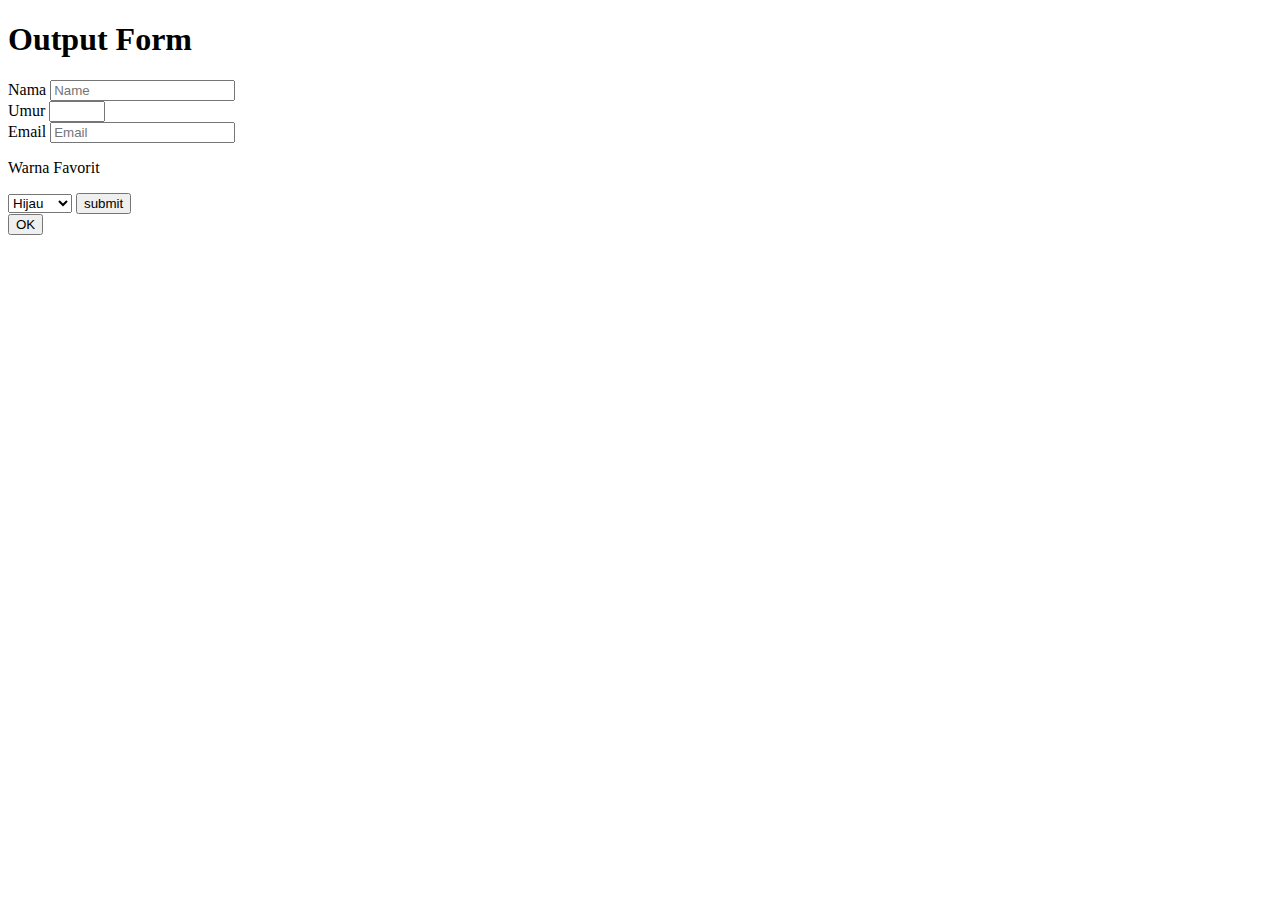
<file: form.html>
<!DOCTYPE html>
<html lang="en">
<head>
    <meta charset="UTF-8">
    <meta name="viewport" content="width=device-width, initial-scale=1.0">
    <title>Form</title>
</head>
<body>
    <h1>Output Form</h1>
    <form action="">
        <label for="nama">Nama</label>
        <input id="nama" type="text" placeholder="Name">
        <br>
        <label for="umur">Umur</label>
        <input type="number" min="10" max="50">
        <br>
        <label for="email">Email</label>
        <input type="text" placeholder="Email">
        <p>Warna Favorit</p>
        <select name="warna" id="warna">
            <option value="">Merah</option>
            <option value="">Kuning</option>
            <option value="" selected>Hijau</option>
        </select>
        <input type="submit" name="" id="" value="submit">
    </form>
    <button type="button">OK</button>
</body>
</html>
</file>
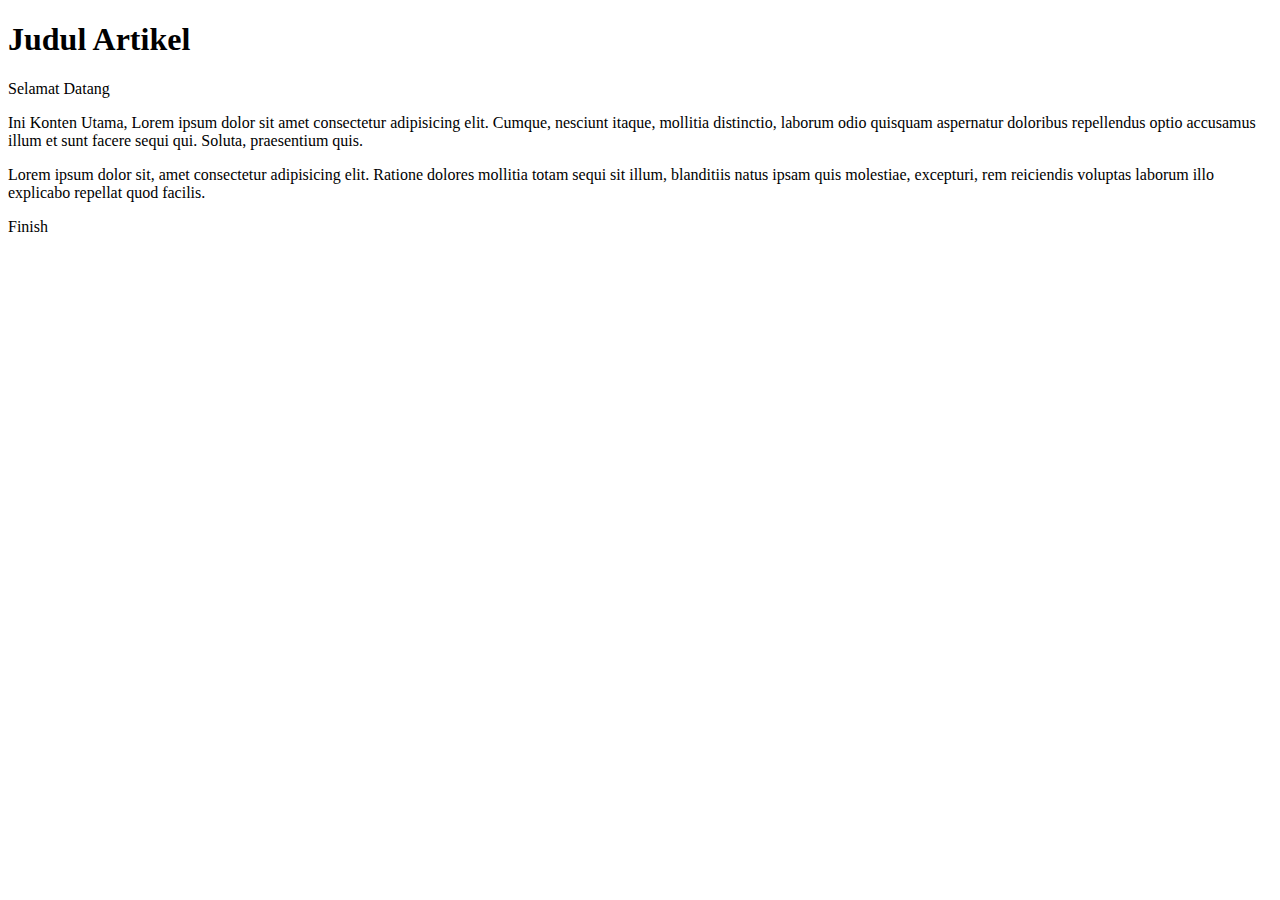
<file: layout.html>
<!DOCTYPE html>
<html lang="en">
<head>
    <meta charset="UTF-8">
    <meta name="viewport" content="width=device-width, initial-scale=1.0">
    <title>Layout</title>
</head>
<body>
    <article>
        <header>
            <h1>Judul Artikel</h1>
            <p>Selamat Datang</p>
        </header>
        <main>
            <p>Ini Konten Utama, Lorem ipsum dolor sit amet consectetur adipisicing elit. Cumque, nesciunt itaque, mollitia distinctio, laborum odio quisquam aspernatur doloribus repellendus optio accusamus illum et sunt facere sequi qui. Soluta, praesentium quis.</p>
            <p>Lorem ipsum dolor sit, amet consectetur adipisicing elit. Ratione dolores mollitia totam sequi sit illum, blanditiis natus ipsam quis molestiae, excepturi, rem reiciendis voluptas laborum illo explicabo repellat quod facilis.</p>
        </main>
        <footer>
            <p>Finish</p>
        </footer>
    </article>
</body>
</html>
</file>
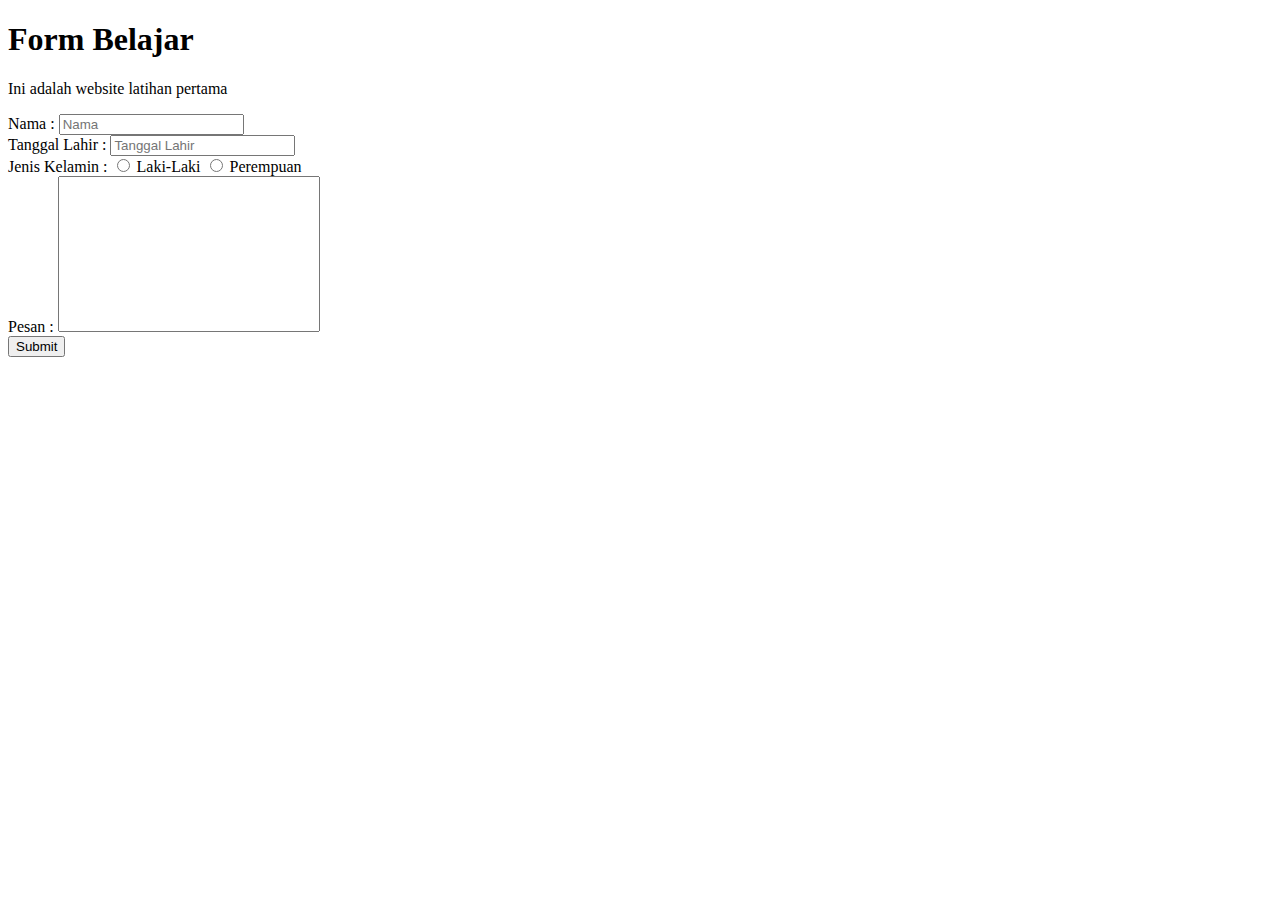
<file: practice.html>
<!DOCTYPE html>
<html lang="en">
<head>
    <meta charset="UTF-8">
    <meta name="viewport" content="width=device-width, initial-scale=1.0">
    <title>Practice Revou</title>
    <link rel="stylesheet" href="style.css">
</head>
<body>
    <h1>Form Belajar</h1>
    <p>Ini adalah website latihan pertama</p>
    
    <form action="">
        <label for="nama">Nama :</label>
        <input type="text" placeholder="Nama">
        <br>
        <label for="ttl">Tanggal Lahir :</label>
        <input type="text" placeholder="Tanggal Lahir">
        <br>
        <label for="jeniskelamin">Jenis Kelamin :</label>
        <input type="radio">
        <label for="lakilaki">Laki-Laki</label>
        <input type="radio">
        <label for="lakilaki">Perempuan</label>
        <br>
        <label for="">Pesan :</label>

        <textarea name="" id="" cols="30" rows="10"></textarea>
        <br>
        <button>Submit</button>
    </form>
</body>
</html>
</file>
<file: style.css>
.image{
    margin-top: 25px;
}
textarea {
    resize: none;
}
</file>
